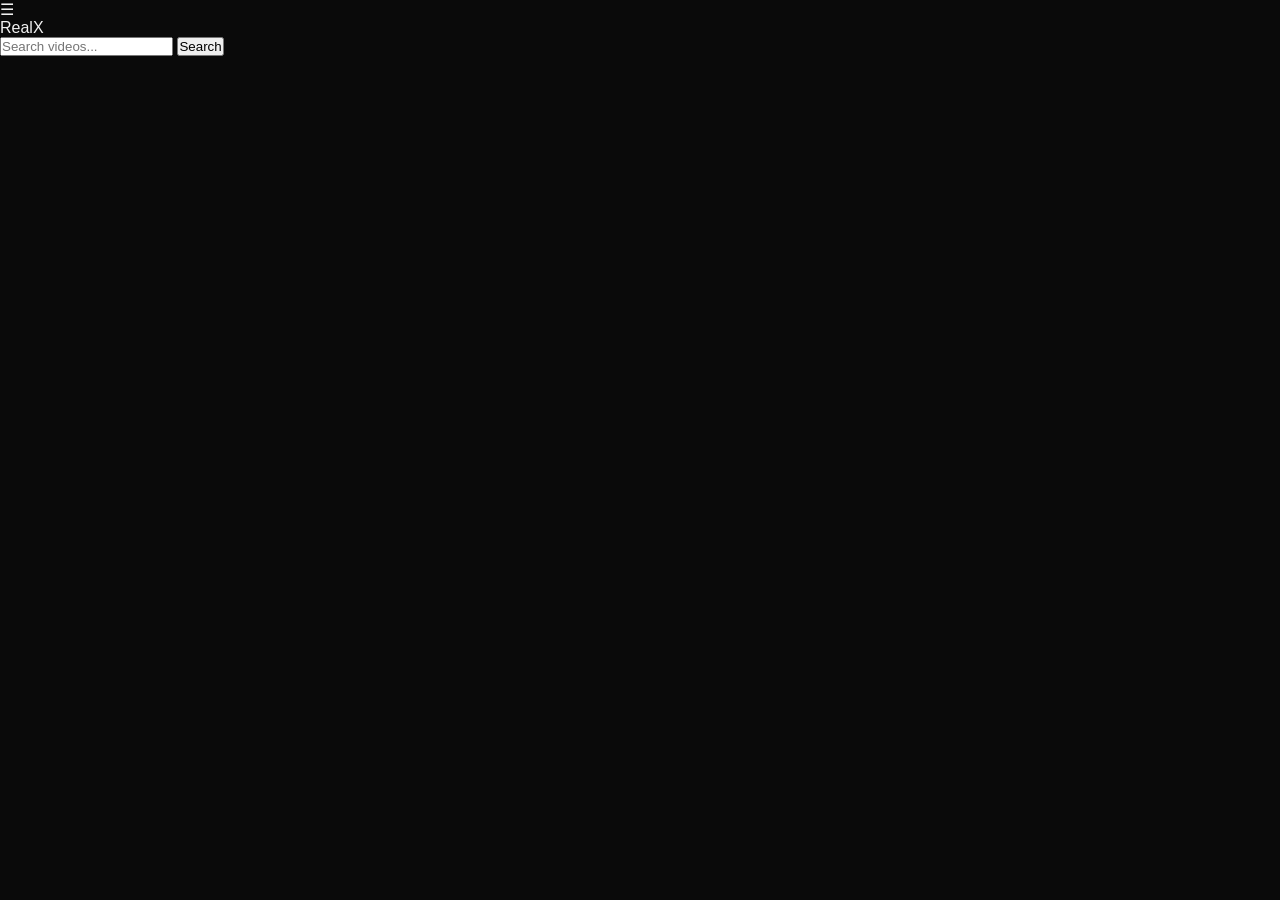
<file: Index.html>
<!DOCTYPE html>
<html lang="hi">
<head>
  <meta charset="UTF-8" />
  <meta name="viewport" content="width=device-width, initial-scale=1.0" />
  <title>RealX - Streaming</title>
  <link rel="stylesheet" href="style.css">
</head>
<body>
  <header>
    <div class="menu">☰</div>
    <div class="brand">RealX</div>
    <div class="search-wrap">
      <input id="searchInput" type="text" placeholder="Search videos..." />
      <button id="searchBtn">Search</button>
    </div>
  </header>

  <main>
    <section class="grid" id="videoGrid">
      <!-- Videos JavaScript ke zariye automatically yahan aayengi -->
    </section>
  </main>

  <script src="script.js"></script>
</body>
</html>
</file>
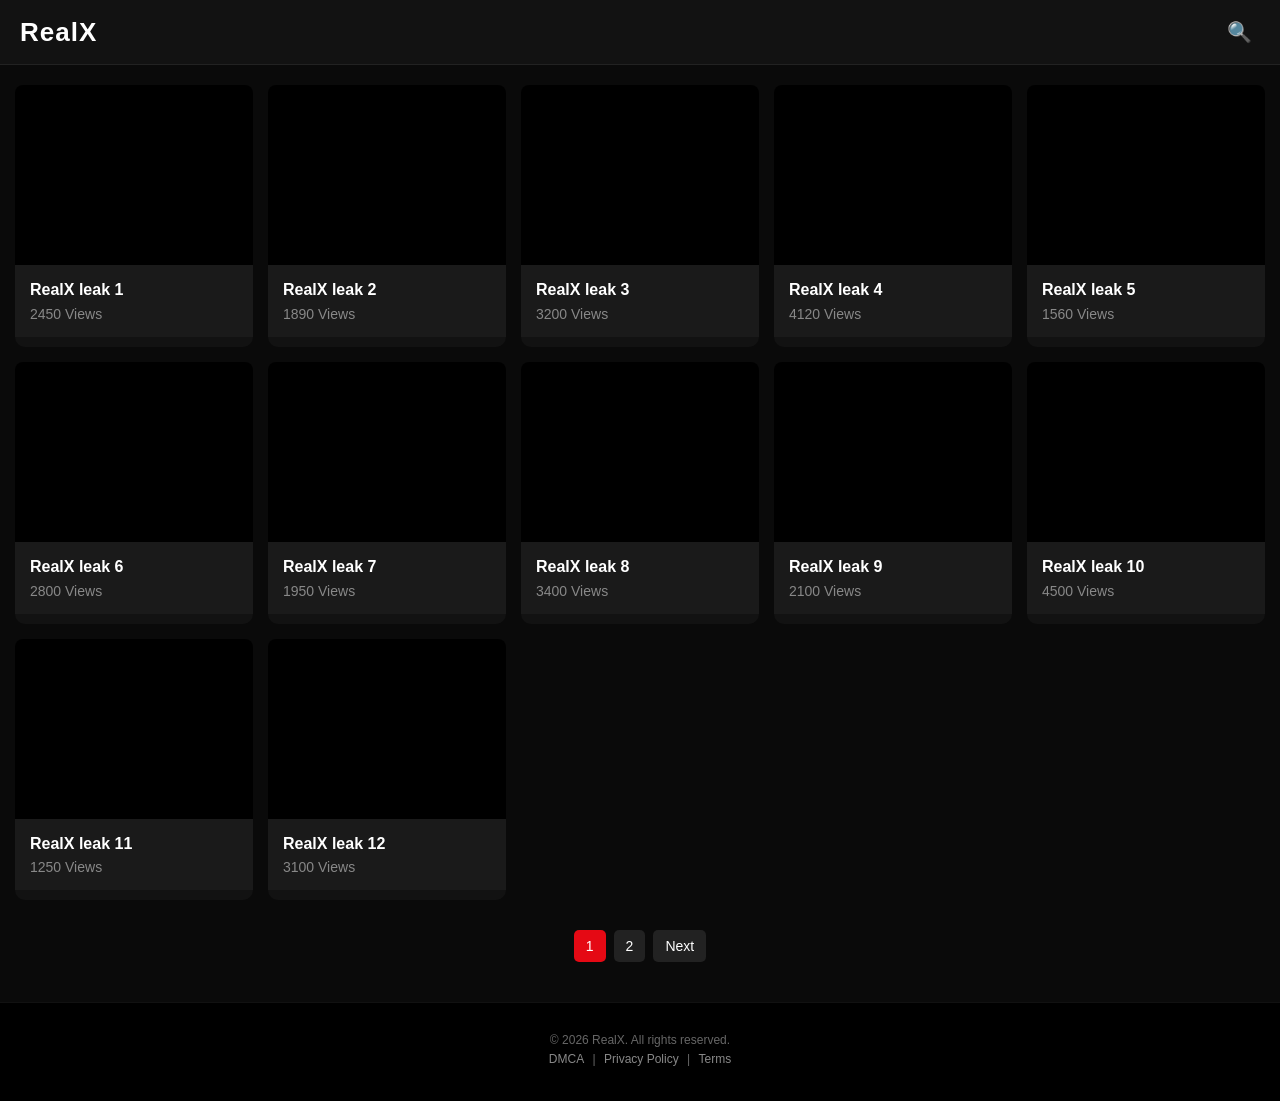
<file: index.html>
<!DOCTYPE html>
<html lang="en">
<head>
    <meta charset="UTF-8">
    <meta name="viewport" content="width=device-width, initial-scale=1.0">
    <title>RealX - Home</title>
    <link rel="stylesheet" href="style.css">
</head>
<body>
    
    <header class="navbar">
        <a href="index.html" class="logo">RealX</a>
        <div class="right-nav">
            <input type="text" id="search-input" class="hidden" placeholder="Search videos...">
            <button id="search-btn" class="icon-btn">🔍</button>
        </div>
    </header>

    <main class="main-content">
        <div id="video-grid" class="video-grid">
            </div>

        <div class="pagination" id="pagination">
            </div>
    </main>

    <footer>
        <p>&copy; 2026 RealX. All rights reserved.</p>
        <p><a href="#">DMCA</a> | <a href="#">Privacy Policy</a> | <a href="#">Terms</a></p>
    </footer>

    <script src="script.js"></script>
</body>
</html>
</file>
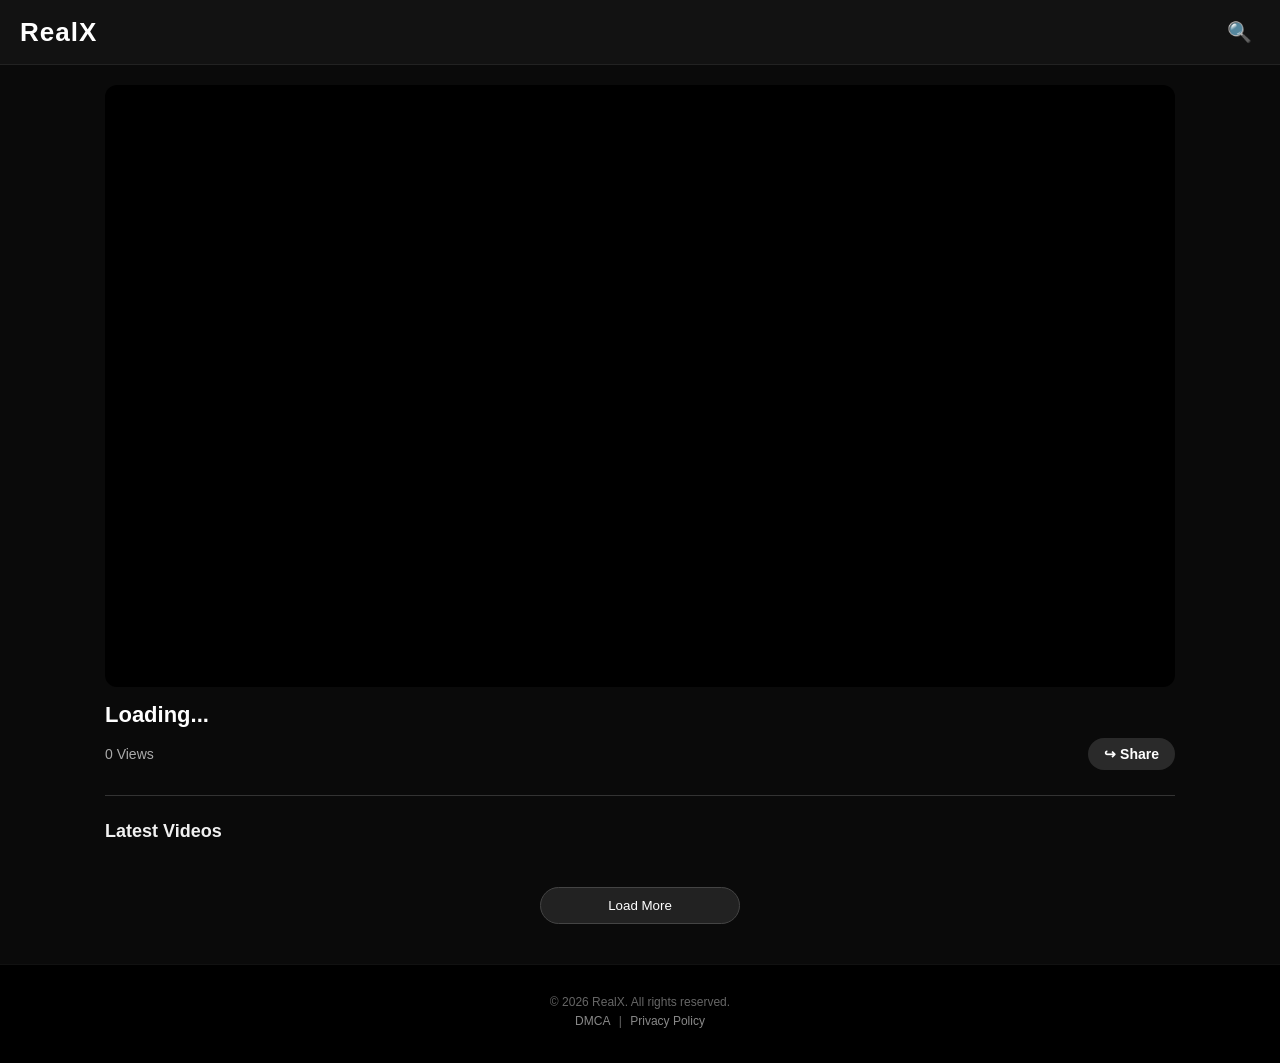
<file: video.html>
<!DOCTYPE html>
<html lang="en">
<head>
    <meta charset="UTF-8">
    <meta name="viewport" content="width=device-width, initial-scale=1.0">
    <title>RealX - Watch</title>
    <link rel="stylesheet" href="style.css">
</head>
<body>
    
    <header class="navbar">
        <a href="index.html" class="logo">RealX</a>
        <div class="right-nav">
            <input type="text" id="search-input" class="hidden" placeholder="Search videos...">
            <button id="search-btn" class="icon-btn">🔍</button>
        </div>
    </header>

    <main class="player-container">
        <div class="video-wrapper">
            <iframe id="main-player" src="" allowfullscreen></iframe>
        </div>
        
        <div class="video-details">
            <h1 id="video-title">Loading...</h1>
            <div class="stats-row">
                <p id="video-stats">0 Views</p>
                <button id="share-btn" class="share-btn">↪ Share</button>
            </div>
        </div>

        <hr class="divider">

        <div class="recommendations-section">
            <h3>Latest Videos</h3>
            <div id="related-grid" class="video-grid">
                </div>
            <button id="load-more-btn" class="load-more">Load More</button>
        </div>
    </main>

    <footer>
        <p>&copy; 2026 RealX. All rights reserved.</p>
        <p><a href="#">DMCA</a> | <a href="#">Privacy Policy</a></p>
    </footer>

    <script src="script.js"></script>
</body>
</html>
</file>
<file: style.css>
/* Core Setup */
* { margin: 0; padding: 0; box-sizing: border-box; }
body { background-color: #0a0a0a; color: #f1f1f1; font-family: 'Segoe UI', Tahoma, Geneva, Verdana, sans-serif; }

/* Navbar */
.navbar { display: flex; justify-content: space-between; align-items: center; padding: 0 20px; background-color: #121212; height: 65px; position: fixed; width: 100%; top: 0; z-index: 1000; border-bottom: 1px solid #222; }
.logo { text-decoration: none; color: #fff; font-size: 26px; font-weight: 800; letter-spacing: 1px; }
.right-nav { display: flex; align-items: center; gap: 10px; }
.icon-btn { background: none; border: none; color: white; font-size: 20px; cursor: pointer; padding: 8px; }
#search-input { padding: 8px 15px; border-radius: 20px; border: 1px solid #333; background-color: #000; color: white; outline: none; transition: 0.3s; width: 200px; }
.hidden { display: none !important; }

/* Home Page Grid */
.main-content { margin-top: 85px; padding: 0 15px; min-height: 80vh; }
.video-grid { display: grid; grid-template-columns: repeat(auto-fill, minmax(220px, 1fr)); gap: 15px; margin-bottom: 30px; }
.video-card { cursor: pointer; transition: 0.2s; background: #121212; border-radius: 10px; padding-bottom: 10px; }
.video-card:hover { transform: translateY(-3px); box-shadow: 0 4px 15px rgba(0,0,0,0.5); }
.thumbnail { width: 100%; border-radius: 10px 10px 0 0; overflow: hidden; background: #222; aspect-ratio: 16/9; }
.thumbnail img { width: 100%; height: 100%; object-fit: cover; display: block; }
.video-info { padding: 8px 10px; }
.video-info h3 { font-size: 14px; font-weight: 600; line-height: 1.3; margin-bottom: 5px; color: #fff; }
.video-info p { color: #888; font-size: 12px; }

/* 🔥 Mobile 2x2 Grid Fix 🔥 */
@media (max-width: 600px) {
    .video-grid { grid-template-columns: repeat(2, 1fr); gap: 10px; }
    .thumbnail { border-radius: 8px 8px 0 0; }
    .video-info h3 { font-size: 12px; }
    .video-info p { font-size: 10px; }
}

/* Pagination */
.pagination { display: flex; justify-content: center; gap: 8px; margin: 30px 0; flex-wrap: wrap; }
.page-btn { background: #222; color: white; border: none; padding: 8px 12px; border-radius: 5px; cursor: pointer; font-size: 14px; transition: 0.2s; }
.page-btn.active, .page-btn:hover { background: #e50914; color: white; }

/* Video Player Page */
.player-container { margin-top: 85px; padding: 0 15px; max-width: 1100px; margin-left: auto; margin-right: auto; }
.video-wrapper { position: relative; padding-bottom: 56.25%; /* 16:9 Aspect Ratio */ height: 0; background: #000; border-radius: 12px; overflow: hidden; }
.video-wrapper iframe { position: absolute; top: 0; left: 0; width: 100%; height: 100%; border: none; }
.video-details { margin-top: 15px; }
#video-title { font-size: 22px; color: #fff; margin-bottom: 10px; font-weight: 600; }
.stats-row { display: flex; justify-content: space-between; align-items: center; }
#video-stats { color: #aaa; font-size: 14px; }
.share-btn { background: #2a2a2a; color: white; border: none; padding: 8px 16px; border-radius: 20px; cursor: pointer; font-size: 14px; font-weight: 600; transition: 0.2s; }
.share-btn:hover { background: #444; }
.divider { border: 0; height: 1px; background: #333; margin: 25px 0; }
.recommendations-section h3 { margin-bottom: 15px; font-size: 18px; }
.load-more { display: block; width: 100%; max-width: 200px; margin: 20px auto; background: #222; color: white; border: 1px solid #444; padding: 10px; border-radius: 20px; cursor: pointer; transition: 0.2s; }
.load-more:hover { background: #333; }

/* Footer */
footer { background: #000; padding: 30px 20px; text-align: center; border-top: 1px solid #111; margin-top: 40px; }
footer p { color: #666; font-size: 12px; margin-bottom: 5px; }
footer a { color: #888; text-decoration: none; margin: 0 5px; }
footer a:hover { color: #fff; }
</file>
